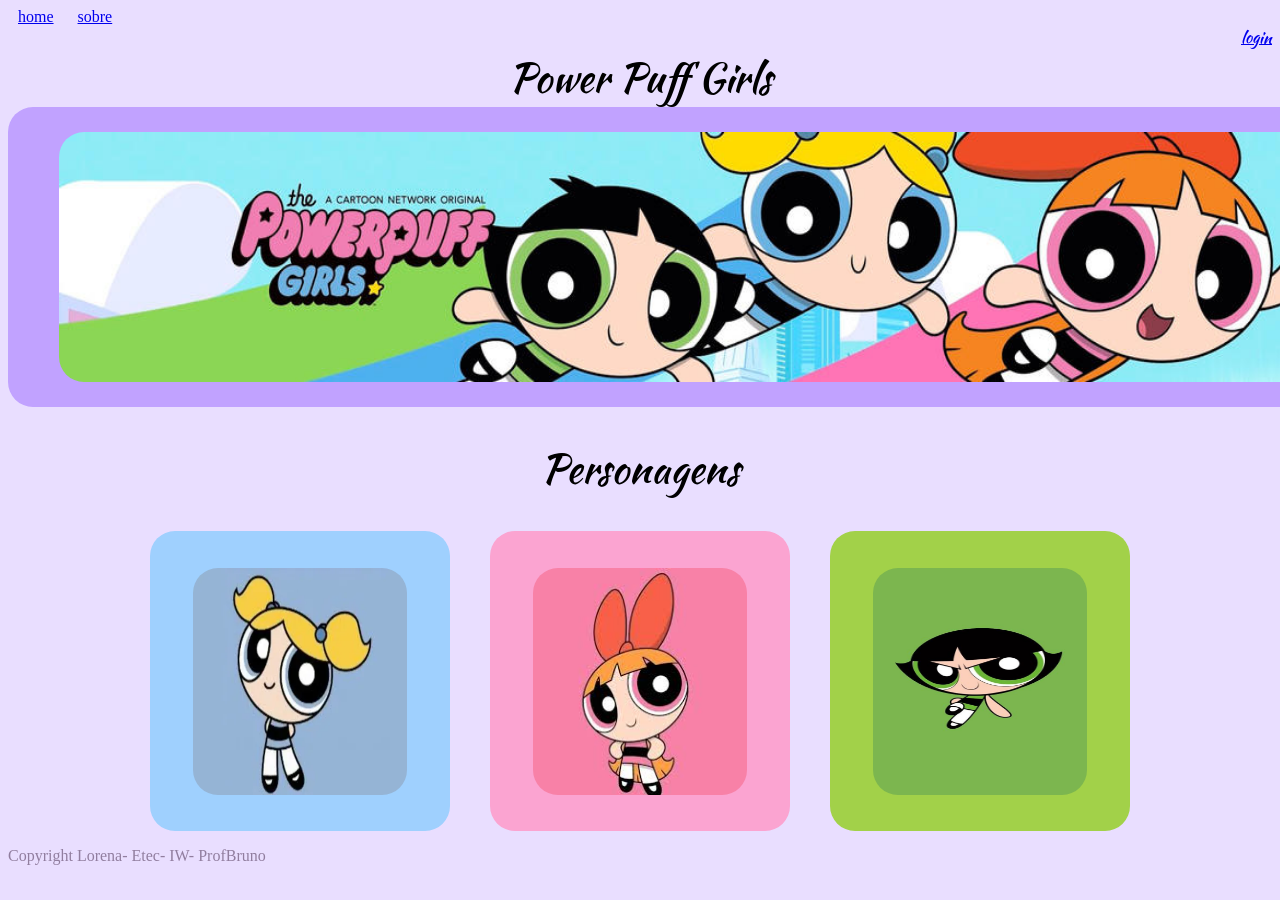
<file: index.html>
<!DOCTYPE html>
<html lang="en">

<head>
  <meta charset="UTF-8">
  <meta name="viewport" content="width=device-width, initial-scale=1.0">
  <link rel="stylesheet" href="style.css">
  <link rel="preconnect" href="https://fonts.googleapis.com">
  <link rel="preconnect" href="https://fonts.gstatic.com" crossorigin>
  <link href="https://fonts.googleapis.com/css2?family=Kaushan+Script&display=swap" rel="stylesheet">
  <title>Power Puff Girls</title>
</head>

<body class="fundo">
  <header>
    <a href="index.html" class="inicio"> home</a>
    <a href="sobre.html" class="inicio"> sobre</a>
    <a href="login.html" class="login"> login</a>
    <a class="girls-title">Power Puff Girls</a>
  </header>


 <section class="container-banner">
    <img src="img/the_powerpuff_girls_youtube_channel_banner_by_jack1set2_de0wwdd-fullview.jpg" class="img-banner"
    alt="Banner As Meninas Superpoderosas">
  </section>
    <section class="container-personagens">
    <h2 class="persona">Personagens</h2>

    <div class="cards-wrapper">
      <div class="card-azul">
        <img src="img/_image.webp" alt="Lindinha" class="imagem">
      </div>

      <div class="card-rosa">
        <img class="imagem" src="img/images.jpg" alt="Florzinha">
      </div>

      <div class="card-verde">
        <img src="img/961d9524935e979b5ee8014270d4c693.jpg" alt="Docinho" class="imagem">
      </div>
    </div>
  </section>

  <footer class="rodape">
    <p>Copyright Lorena- Etec- IW- ProfBruno</p>
  </footer>
</body>

</html>
</file>
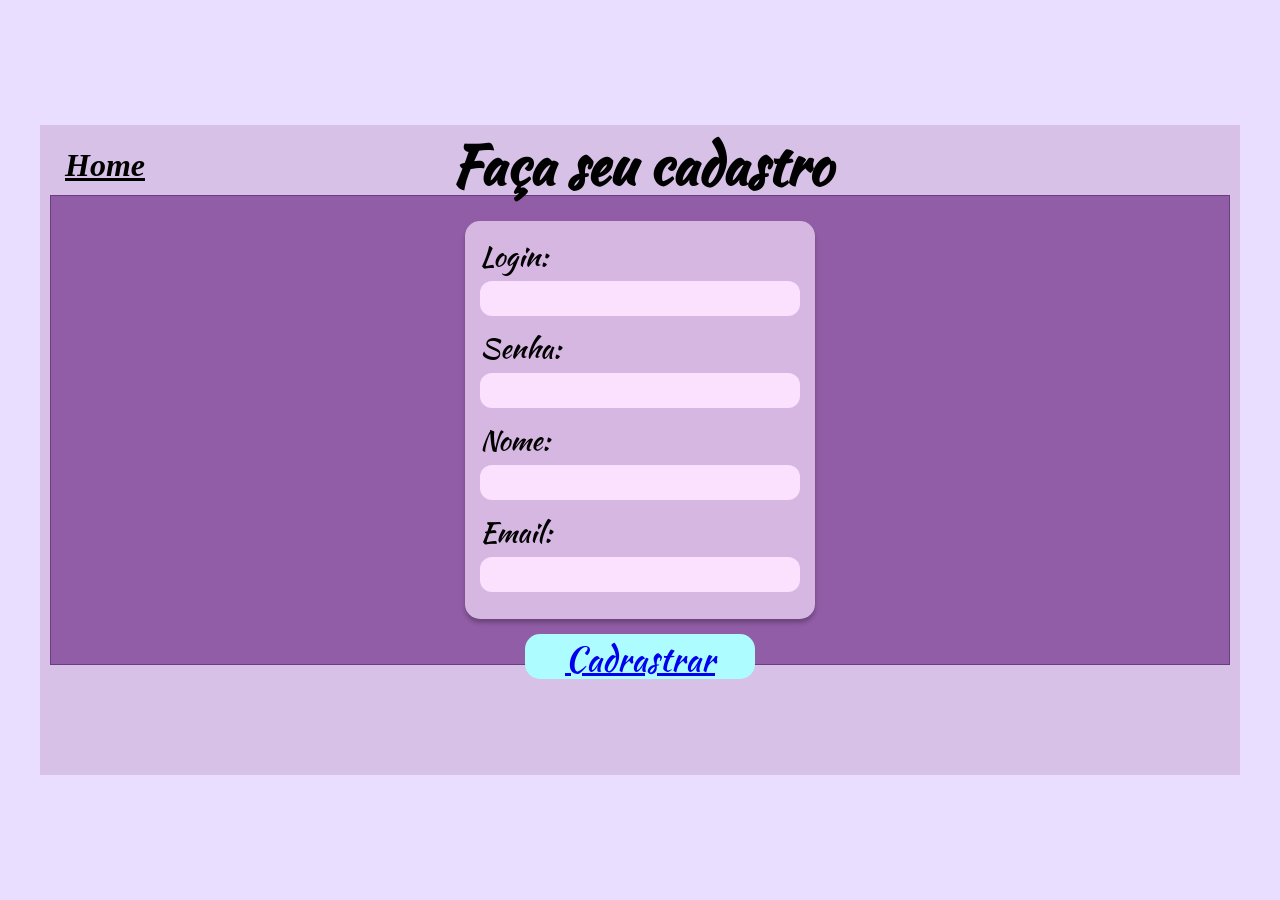
<file: cadrastro.html>
<!DOCTYPE html>
<html lang="en">

<head>
    <meta charset="UTF-8">
    <meta name="viewport" content="width=device-width, initial-scale=1.0">
    <link rel="stylesheet" href="style4.css">
    <link rel="preconnect" href="https://fonts.googleapis.com">
    <link rel="preconnect" href="https://fonts.gstatic.com" crossorigin>
    <link href="https://fonts.googleapis.com/css2?family=Kantumruy+Pro:ital,wght@0,100..700;1,100..700&family=Kaushan+Script&display=swap" rel="stylesheet">
    <title>Power Puff Girls</title>
</head>

<body>

    <div class="container">

        <header>
            <a href="index.html" class="home">Home</a>
            <h1>Faça seu cadastro</h1>
        </header>

        <main>

            <div class="formulario">

                <label>Login:</label>
                <input type="text">

                <label>Senha:</label>
                <input type="password">

                <label>Nome:</label>
                <input type="text">

                <label>Email:</label>
                <input type="email">

            </div>

            <button class="btn-cadastrar">
                <a href="index.html">Cadrastrar</a>
            </button>

        </main>

    </div>

</body>

</html>
</file>
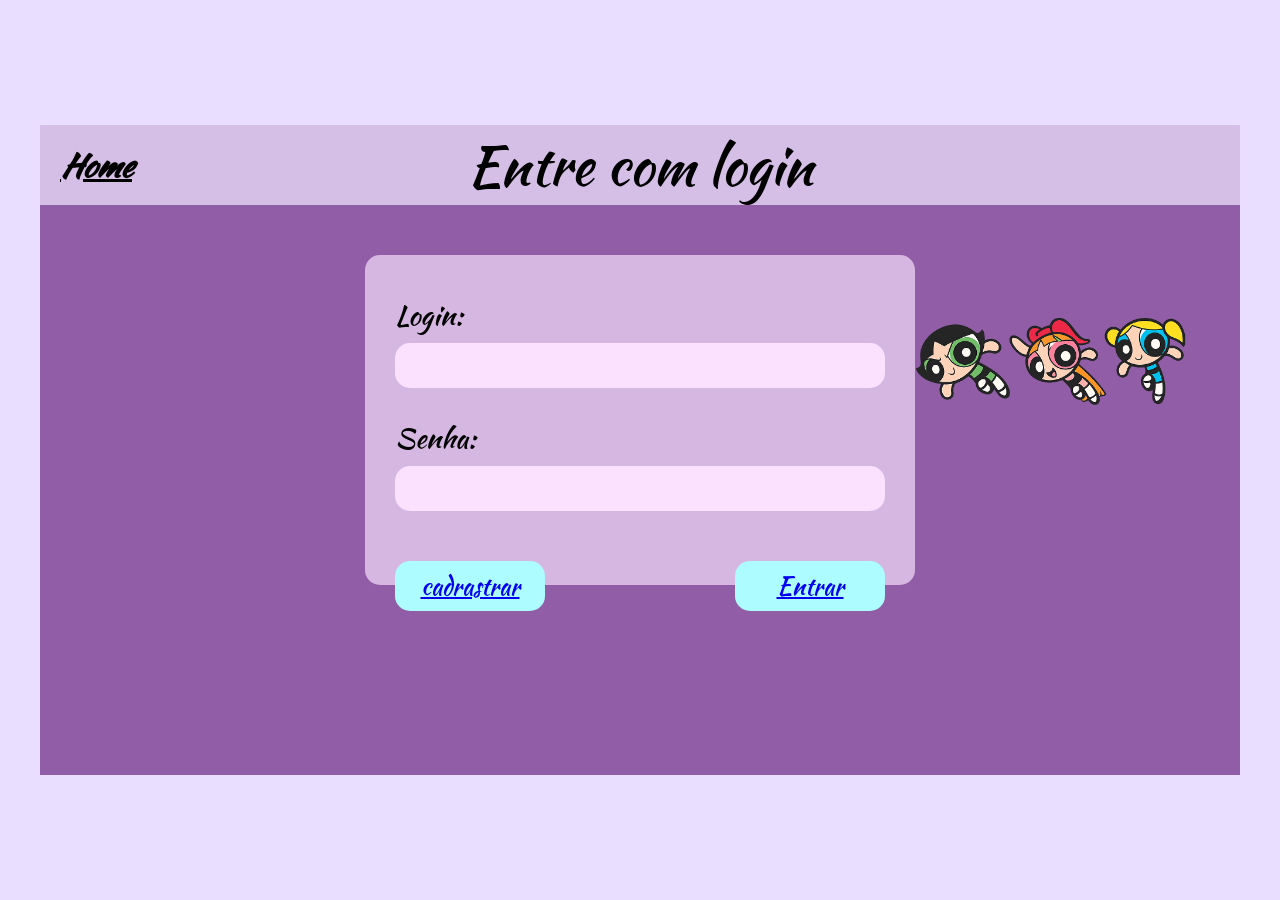
<file: login.html>
<!DOCTYPE html>
<html lang="en">

<head>
    <meta charset="UTF-8">
    <meta name="viewport" content="width=device-width, initial-scale=1.0">
    <link rel="stylesheet" href="style2.css">
    <link rel="preconnect" href="https://fonts.googleapis.com">
    <link rel="preconnect" href="https://fonts.gstatic.com" crossorigin>
    <link rel="preconnect" href="https://fonts.googleapis.com">
    <link rel="preconnect" href="https://fonts.gstatic.com" crossorigin>
    <link href="https://fonts.googleapis.com/css2?family=Kantumruy+Pro:ital,wght@0,100..700;1,100..700&family=Kaushan+Script&display=swap" rel="stylesheet">
    <title>Power Puff Girls</title>
</head>

<body>
        <div class="container">

            <header>
                <a href="index.html"i class="home">Home</a>
                <h1>Entre com login</h1>
            </header>

            <main>

                <div class="login-box">

                    <label>Login:</label>
                    <input type="text">

                    <label>Senha:</label>
                    <input type="password">

                    <div class="botoes">
                        <button><a href="cadrastro.html">cadrastrar</a></button>
                        <button> <a href="index.html">Entrar</a></button>
                    </div>

                </div>

                <div class="personagens">
                    <img src="img/ChatGPT Image 11 de mai. de 2026, 20_24_18.png" alt="Meninas super poderosas">
                </div>

            </main>

        </div>

   
</body>

</html>
</file>
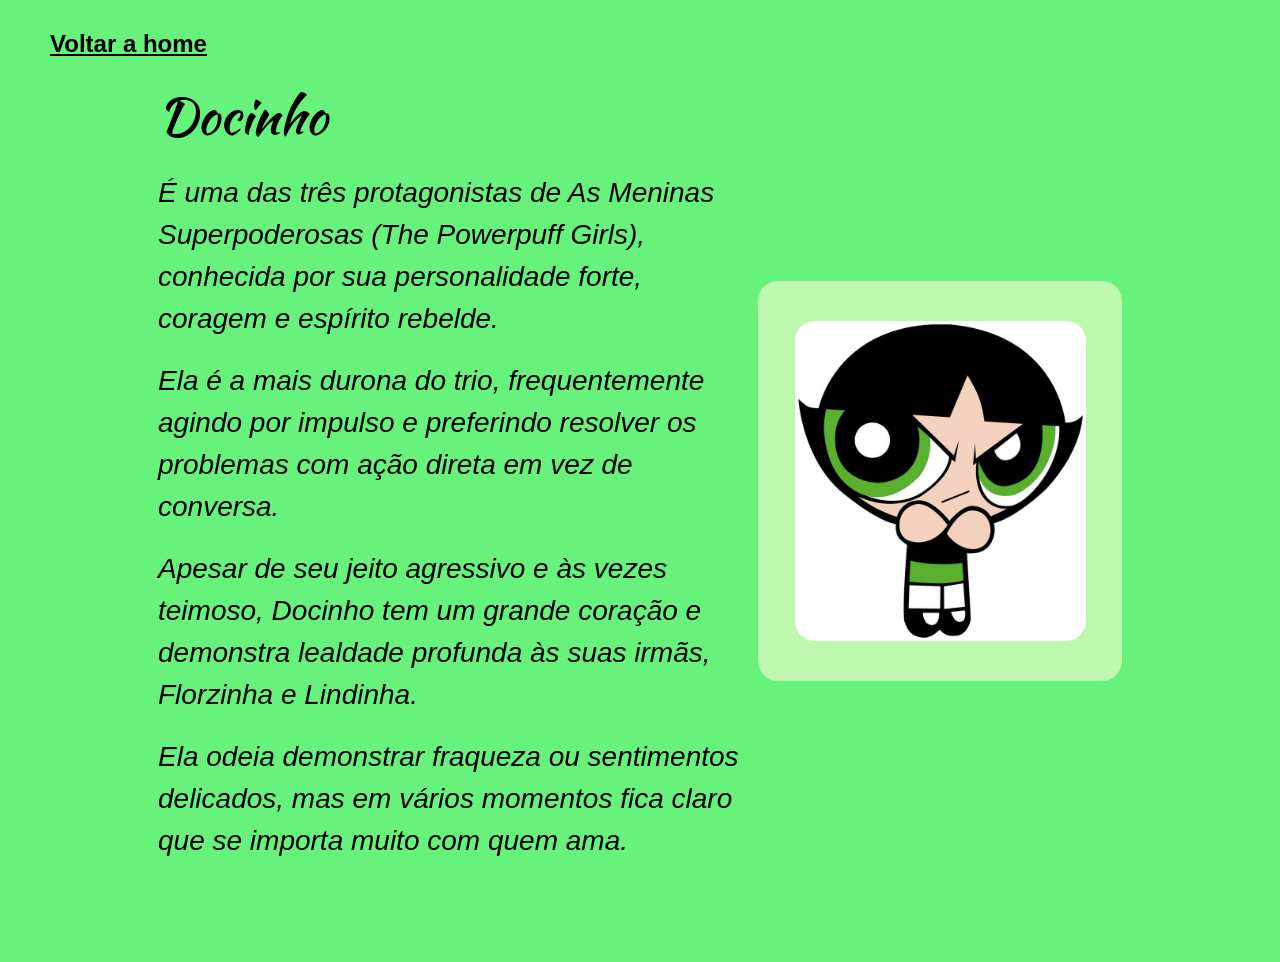
<file: sobre.html>
<!DOCTYPE html>
<html lang="en">

<head>
    <meta charset="UTF-8">
    <meta name="viewport" content="width=device-width, initial-scale=1.0">
    <link rel="stylesheet" href="style3.css">
    <link rel="preconnect" href="https://fonts.googleapis.com">
    <link rel="preconnect" href="https://fonts.gstatic.com" crossorigin>
    <link href="https://fonts.googleapis.com/css2?family=Kaushan+Script&display=swap" rel="stylesheet">
    <title>Power Puff Girls</title>
</head>

<body>
    <div class="container">

        <a href="index.html" class="voltar">Voltar a home</a>

        <div class="texto">
            <h1>Docinho</h1>

            <p>
                É uma das três protagonistas de As Meninas Superpoderosas
                (The Powerpuff Girls), conhecida por sua personalidade forte,
                coragem e espírito rebelde.
            </p>

            <p>
                Ela é a mais durona do trio, frequentemente agindo por impulso
                e preferindo resolver os problemas com ação direta em vez de conversa.
            </p>

            <p>
                Apesar de seu jeito agressivo e às vezes teimoso, Docinho tem um
                grande coração e demonstra lealdade profunda às suas irmãs,
                Florzinha e Lindinha.
            </p>

            <p>
                Ela odeia demonstrar fraqueza ou sentimentos delicados,
                mas em vários momentos fica claro que se importa muito
                com quem ama.
            </p>

        </div>

        <div class="imagem">
            <img src="img/BUTTERCUP by pornflake on DeviantArt.jpg" alt="Docinho">
        </div>

    </div>
</body>

</html>
</file>
<file: style.css>
.fundo {
  background-color: #E9DEFF;
}

.container-personagens {
  text-align: center;
  font-family: sans-serif;
}

.cards-wrapper {
  display: flex;
  justify-content: center;
  gap: 40px;
}

.card-img {
  width: 214px;
  height: 227px;
}

.card-azul {
  width: 300px;
  height: 300px;
  border-radius: 25px;
  display: flex;
  align-items: center;
  justify-content: center;
  background-color: #9FD0FE;
}

.card-rosa {
  width: 300px;
  height: 300px;
  border-radius: 25px;
  display: flex;
  align-items: center;
  justify-content: center;
  background-color: #FBA4D1;
}

.card-verde {
  width: 300px;
  height: 300px;
  border-radius: 25px;
  display: flex;
  align-items: center;
  justify-content: center;
  background-color: #a2d149;
}

.verde {
  background-color: #a2d149;
}

.imagem {
  width: 214px;
  height: 227px;
  border-radius: 25px;
}


.girls-title {
  text-align: center;
  font-family: "Kaushan Script", cursive;
  font-weight: 400;
  font-style: normal;
  display: flex;
  justify-content: center;
  align-items: center;
  width: 100%;
  font-size: 40px; 
}

.persona {
  font-family: "Kaushan Script", cursive;
  font-weight: 400;
  font-style: normal;
  font-size: 40px; 
}

.login {
  display: flex;
  justify-content: flex-end;
  font-family: "Kaushan Script", cursive;
  font-weight: 400;
  font-style: normal;

}

.inicio{
 padding: 10px; 
}
.container-banner {
  width: 1501px;
  height: 300px;
  border-radius: 25px;
  display: flex;
  align-items: center;
  justify-content: center;
  background-color: #C1A2FF;
}

.img-banner{
  width: 1400px; 
  height: 250px;
  border-radius: 25px;
}


.rodape {
  color: #917E9F;
}
</file>
<file: style4.css>
*{
    margin:0;
    padding:0;
    box-sizing:border-box;
}

body{
    background:#E9DEFF;
    display:flex;
    justify-content:center;
    align-items:center;
    min-height:100vh;
}



.container{
    width:1200px;
    height:650px;
    background:#D8C1E6;
    padding:10px;
}

header{
    height:60px;
    background:#D8C1E6;
    position:relative;
    display:flex;
    justify-content:center;
    align-items:center;
}

header h1{
    font-family: "Kaushan Script", cursive;
    font-size:55px;
}

.home{
    position:absolute;
    left:15px;
    color:black;
    font-size:32px;
    font-style:italic;
    font-weight:bold;
}


main{
    height:470px;
    background:#915DA6;
    border:1px solid #6d3b80;
    display:flex;
    flex-direction:column;
    align-items:center;
}

.formulario{
    margin-top:25px;
    width:350px;
    background:#D6B7E2;
    padding:15px;
    border-radius:15px;
    box-shadow:0 4px 4px rgba(0,0,0,0.25);
}

.formulario label{
    display:block;
    font-family: "Kaushan Script", cursive;
    font-size:28px;
    margin-bottom:5px;
}

.formulario input{
    width:100%;
    height:35px;
    margin-bottom:12px;
    border:none;
    border-radius:12px;
    background:#FBE1FE;
    padding-left:10px;
}

.btn-cadastrar{
    margin-top:15px;
    width:230px;
    height:45px;
    border:none;
    border-radius:15px;
    background:#ADFCFF;
    font-family: "Kaushan Script", cursive;
    font-weight: 400;
    font-style: normal;
    font-size:34px;
    cursor:pointer;
}

.btn-cadastrar:hover{
    transform:scale(1.05);
}
</file>
<file: style2.css>
*{
    margin:0;
    padding:0;
    box-sizing:border-box;
}

body{
    height:100vh;
    display:flex;
    justify-content:center;
    align-items:center;
    background:#E9DEFF;
    font-family:"Kaushan Script", cursive;
    font-weight: 400;
    font-style: normal;
}

.container{
    width:1200px;
    height:650px;
    background:#915DA6;
    position:relative;
}

header{
    height:80px;
    background:#D6BFE7;
    display:flex;
    justify-content:center;
    align-items:center;
    position:relative;
}

.home{
    position:absolute;
    left:20px;
    color:black;
    font-size:32px;
    font-weight:bold;
    font-style:italic;
}

header h1{
  font-family: "Kaushan Script", cursive;
  font-weight: 400;
  font-style: normal;
  font-size:55px;
  font-weight:normal;
}

main{
    display:flex;
    justify-content:center;
    align-items:flex-start;
    padding-top:50px;
}

.login-box{
    width:550px;
    height:330px;
    background:#D6B7E2;
    border-radius:15px;
    padding:30px;
}

.login-box label{
    display:block;
    font-family: "Kaushan Script", cursive;
    font-size:28px;
    margin-bottom:8px;
    margin-top:10px;
}

.login-box input{
    width:100%;
    height:45px;
    border:none;
    border-radius:15px;
    background:#FBE1FE;
    margin-bottom:20px;
    padding-left:15px;
}

.botoes{
    display:flex;
    justify-content:space-between;
    margin-top:30px;
}

.botoes button{
    width:150px;
    height:50px;
    border:none;
    border-radius:15px;
    background:#ADFCFF;
    font-family: "Kaushan Script", cursive;
    font-size:24px;
    cursor:pointer;
}

.personagens{
    position:absolute;
    top:95px;
    right:40px;
    display:flex;
    gap:10px;
}

.personagens img{
    width:300px;
}
</file>
<file: style3.css>
/* Remove margens padrão do navegador */
*{
    margin: 0;
    padding: 0;
    box-sizing: border-box;
}

/* Corpo da página */
body{
    background-color: #67F27C;
    font-family: "Inter", sans-serif;
    font-optical-sizing: auto;
    font-weight: weight;
    font-style: normal;
  }

/* Caixa principal */
.container{
    width: 80%;
    margin: 50px auto;
    padding: 30px;

    display: flex;
    justify-content: space-between;
    align-items: center;
}

.voltar{
    position: absolute;
    top: 30px;
    left: 50px;

    font-size: 24px;
    font-weight: bold;
    color: black;
}

.texto{
    width: 660px;
}

.texto h1{
    font-size: 50px;
    font-family: "Kaushan Script", cursive;
    font-weight: 400;
    font-style: normal;
    margin-bottom: 20px;
}

.texto p{
    font-size: 28px;
    margin-bottom: 20px;
    line-height: 1.5;
    font-style: italic;
}

.imagem{
    width: 400px;
    height: 400px;
    background-color: #BDF8AE;
    border-radius: 20px;
    display: flex;
    justify-content: center;
    align-items: center;
}

.imagem img{
    width: 80%;
    border-radius: 20px;
}
</file>
